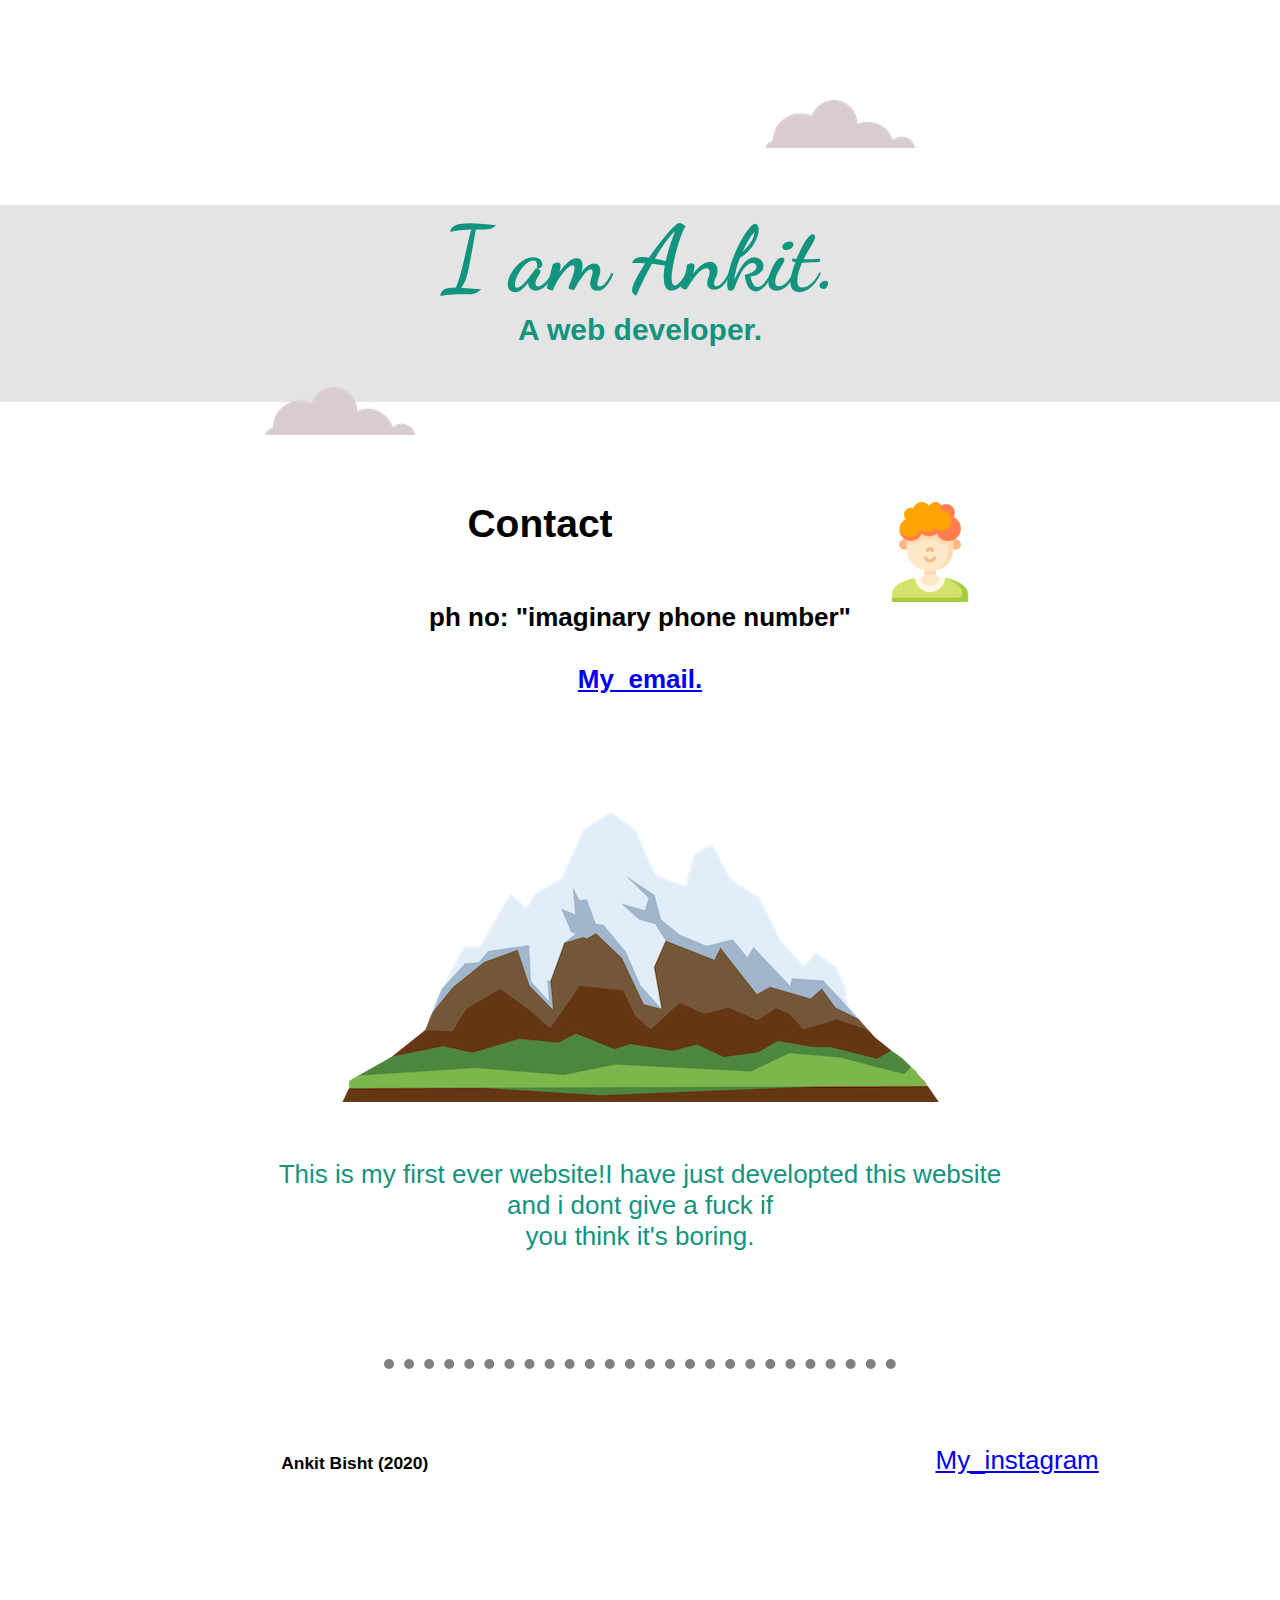
<file: index.html>
<!DOCTYPE html>
<html lang="en" dir="ltr">

<head>
  <meta charset="utf-8">
  <title>My website</title>
  <link rel="stylesheet" href="Styles.css">
  <link href="https://fonts.googleapis.com/css2?family=Dancing+Script:wght@700&display=swap" rel="stylesheet">
  <link rel="icon" href="person.png">
</head>

<body>
  <img class="topcloud" src="cloud.png" alt="cloud">
  <div class="div1">
    <h1>I am Ankit.</h1>
    <h3>A web developer.</h3>
    <img class="midcloud" src="cloud.png" alt="cloud">
  </div>
  <div class="div2">
    <img class="boy" style="height:100px;" src="person.png" alt="">
    <h2 style="margin-right:100px;">Contact</h2>
    <h4 class="test">ph no: "imaginary phone number"</h4><br>
    <h4><a href="mailto:bishtankit372@gmail.com">My_email.</a></h4>
  </div>

  <div class="div3">
    <img class="mountain" src="mountain.png" alt="mountain">
    <p class="para">This is my first ever website!I have just developted this website<br>and i dont give a fuck if<br>
      you think it's boring.</p>
  </div>
  <br>
  <hr class="below-line">
  <div class="div4">
    <h6 class="footer">Ankit Bisht (2020)</h6>
    <p class="insta"><a href="https://www.instagram.com/_bishtankit_/">My_instagram</a></p>

  </div>


</body>

</html>
</file>
<file: Styles.css>
.div1
{
background-color: #e4e4e4;
margin:0;
margin-top: 50px;
  width:100%;


}

.div2{
  background-color: white;
  margin-top: 100px;



}
.div3
{
background-color:  white;
font-weight: normal;
color: #12947f;
margin: 0;
}
.div4{
position: relative;
top: 30px;
right:600px;
margin-right: 0;
background-color: white;

}
body{
  padding-top: 100px;
  padding-bottom: 150px;
background-color: white;
margin:0;
text-align:center;
font-family: cursive, sans-serif;
font-size: 26px;

}
h1{
  color: #12947f;
  font-size: 90px;
  font-family: 'Dancing Script', cursive,serif;
  margin: 0;
}
h3{
  margin: 0;
  font-size: 30px;
  color: #12947f;
}
h2{
  margin:0;
}
h4{
  margin:0;
}
.topcloud{
  position: relative;
left:200px;
}
.midcloud{
position: relative;
right: 300px;
top: 40px;

}

.mountain{
  position: relative;
  top: 50px;
  height: 70%;;
}
.boy{
float: right;
position: relative;
right: 300px;
  margin-left:100px;
}
.insta{
position: relative;
left: 900px;
display: inline-block;
}
.footer{
  display: inline-block;
  position: relative;
  left:400px;
}
.para
{margin-top: 50px;
 position: relative;
 top: 50px;
}
.test{
clear: right;
}
.below-line{
  margin-top: 100px;
  border: none;
  border-top-style: dotted;
  background-color:white;
  border-color: grey;
  width: 40%;
  border-top-width: 10px;


}
</file>
